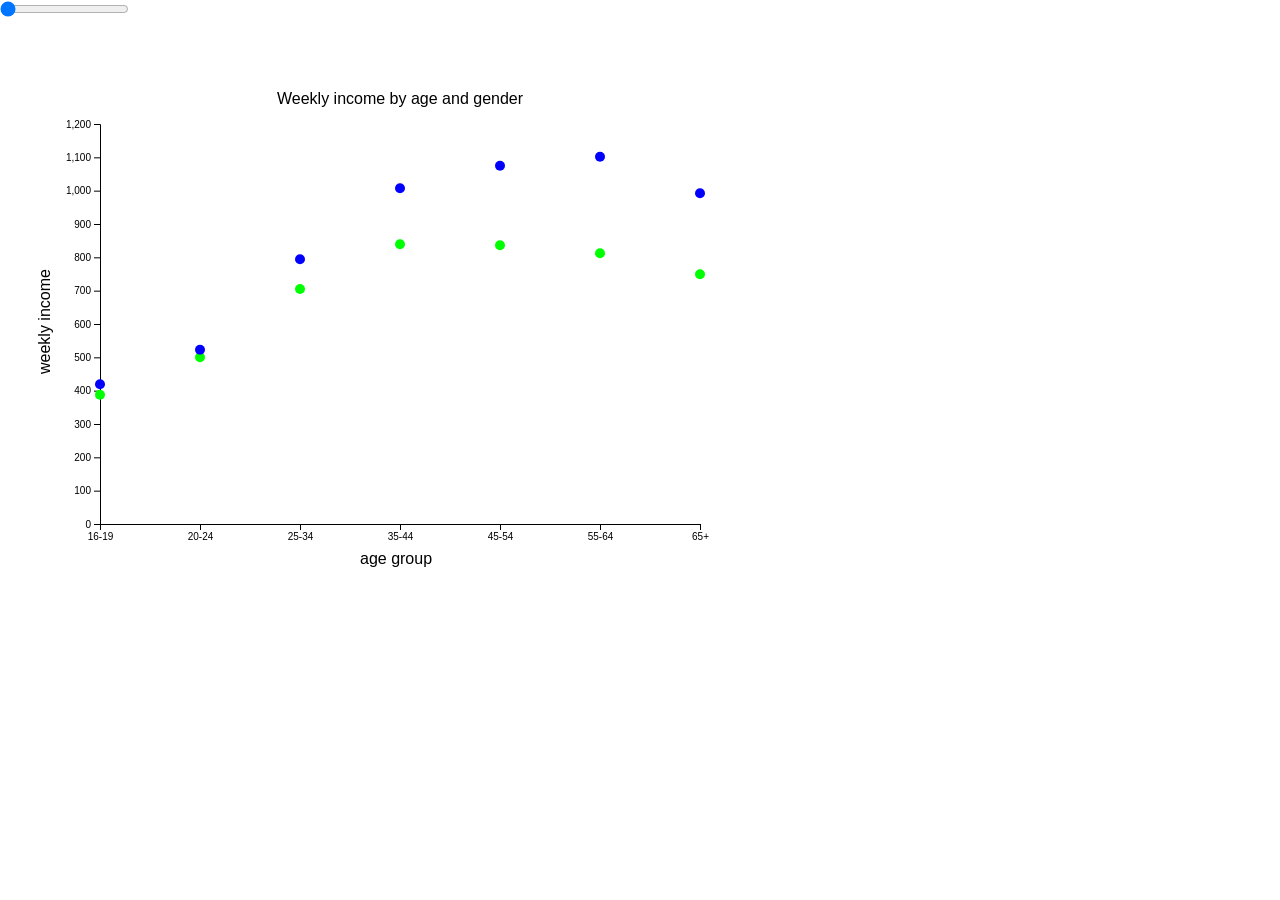
<file: updateAllYears_complete/index.html>
<!DOCTYPE html>
<html>
<head>
    <title>All Years</title>

    <link rel="stylesheet" type="text/css" href="bootstrap.css">
    <link rel="stylesheet" type="text/css" href="style.css">

    <!-- Bootstrap JS is a JS library with pre-made functionality. Requires jQuery and popper.js to run.
         JQuery is a very powerful, general-purpose library that can manipulate the DOM
         Popper is a new positioning library for tooltips. It was annoying to integrate locally, so using a web link here.-->
    <script src="./jquery-3.2.1.js"></script>
    <script src="https://cdnjs.cloudflare.com/ajax/libs/popper.js/1.11.0/umd/popper.min.js"></script>
    <script src="./bootstrap.js"></script>
    <script src="./d3.v4.2.6.min.js"></script>

</head>

<body>

    <input type="range" min="2000" max="2016" value="1" class="slider" id="mySlider" oninput="sliderMoved(value)">

    <br>

    <svg width="800px" height="600px"></svg>

</body>

<script src="./index.js"></script>

</html>
</file>
<file: updateAllYears_complete/style.css>
/*div.tooltip {
    position: absolute;
    text-align: center;
    width: 60px;
    height: 20px;
    padding: 2px;
    font: 12px sans-serif;
    background: lightsteelblue;
    border: 0px;
    border-radius: 4px;
    pointer-events: none;
}*/


.zoom {
    cursor: move;
    fill: none;
    pointer-events: all;
}
</file>
